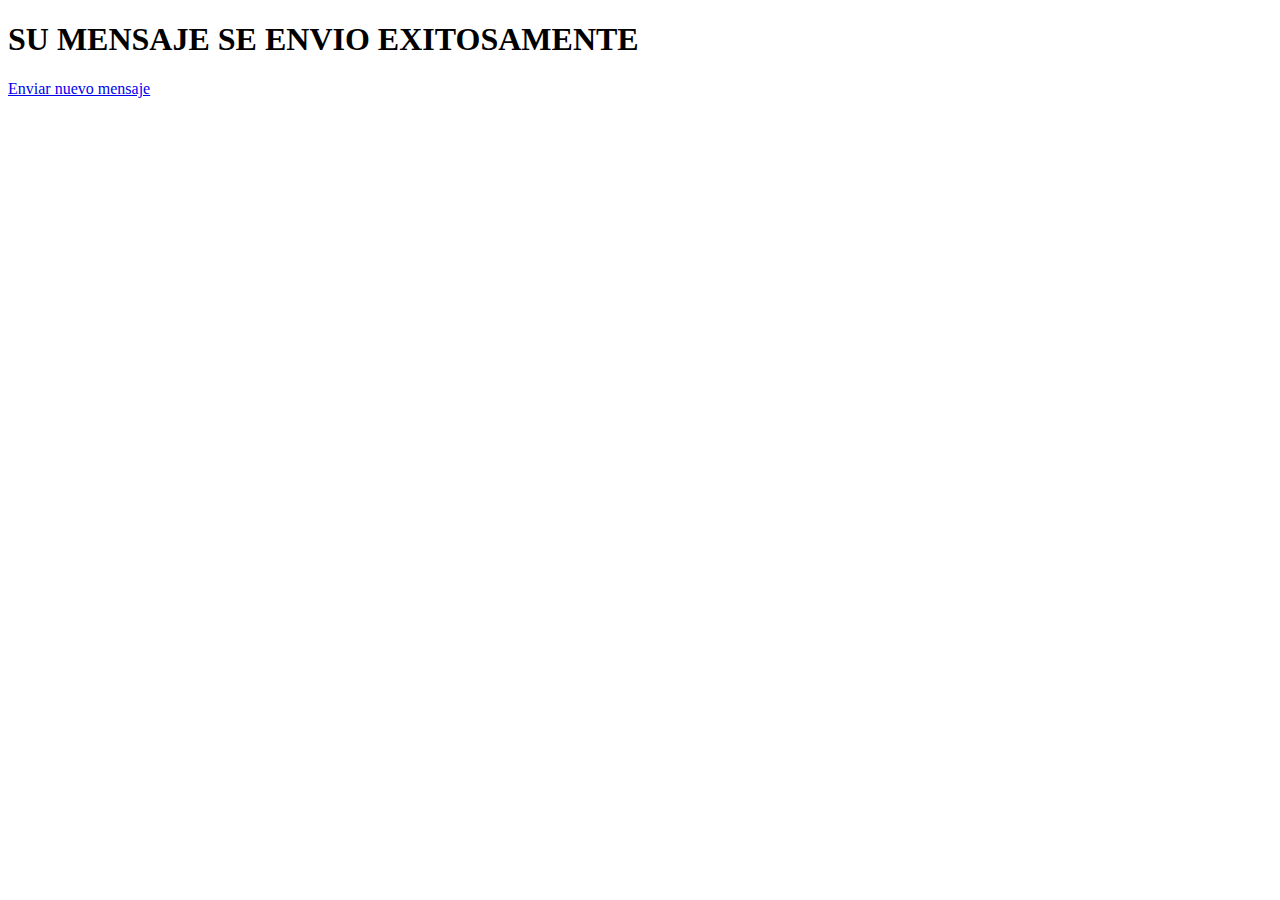
<file: mensaje-de-envio.html>
<!DOCTYPE html>
<html lang="en">
<head>
    <meta charset="UTF-8">
    <meta name="viewport" content="width=device-width, initial-scale=1.0">
    <title>Document</title>
</head>
<body>
    <section class="form_wrap">
        <section class="mensaje-exito">
            <h1>SU MENSAJE SE ENVIO EXITOSAMENTE</h1>
            <a href="contacto.html">Enviar nuevo mensaje</a>
        </section>

    </section>
</body>
</html>
</file>
